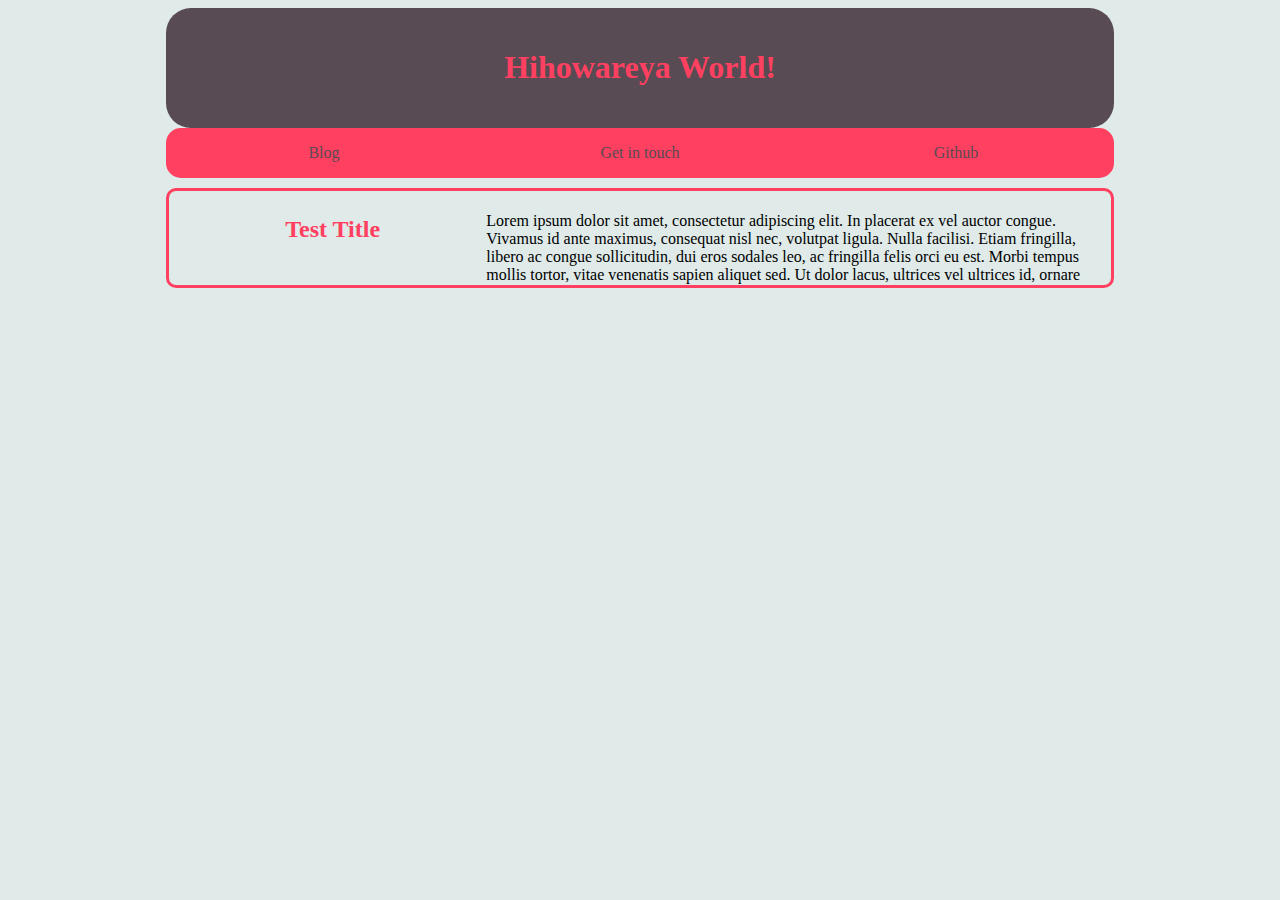
<file: index.html>
<HTML>
<HEAD>
<link rel="stylesheet" type="text/css" href="ogstyle.css">
</HEAD>
<BODY>
<div class ="heading" ><h1> Hihowareya World! </h1> </div>
<div class ="nav">
	<a href="index.html">Blog</a>
	<a href="social.html">Get in touch</a>
	<a href="https://github.com/myoniles">Github</a>
</div>

<div class="content">
	<h2>Test Title</h2>
	<p>Lorem ipsum dolor sit amet, consectetur adipiscing elit. In placerat ex vel auctor congue. Vivamus id ante maximus, consequat nisl nec, volutpat ligula. Nulla facilisi. Etiam fringilla, libero ac congue sollicitudin, dui eros sodales leo, ac fringilla felis orci eu est. Morbi tempus mollis tortor, vitae venenatis sapien aliquet sed. Ut dolor lacus, ultrices vel ultrices id, ornare ac diam. Sed egestas, erat et viverra commodo, magna elit imperdiet ex, vel suscipit elit purus ac urna </p>
	<h6>Hover for more</h6>
</div>

</BODY>
</HTML>
</file>
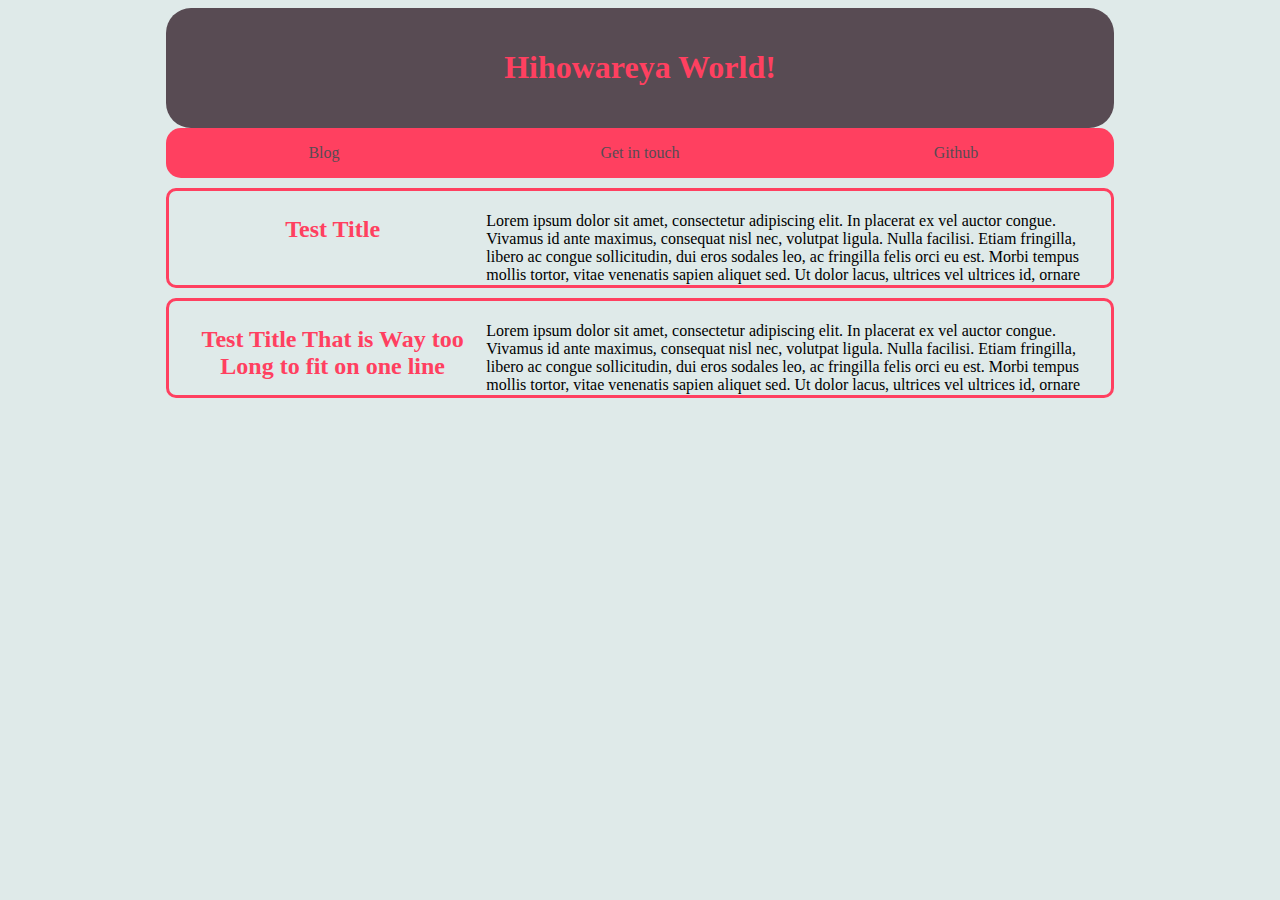
<file: social.html>
<HTML>
<HEAD>
<link rel="stylesheet" type="text/css" href="ogstyle.css">
</HEAD>
<BODY>
<div class ="heading" ><h1> Hihowareya World! </h1> </div>
<div class ="nav">
	<a href="index.html">Blog</a>
	<a href="social.html">Get in touch</a>
	<a href="https://github.com/myoniles">Github</a>
</div>

<div class="content">
	<h2>Test Title</h2>
	<p>Lorem ipsum dolor sit amet, consectetur adipiscing elit. In placerat ex vel auctor congue. Vivamus id ante maximus, consequat nisl nec, volutpat ligula. Nulla facilisi. Etiam fringilla, libero ac congue sollicitudin, dui eros sodales leo, ac fringilla felis orci eu est. Morbi tempus mollis tortor, vitae venenatis sapien aliquet sed. Ut dolor lacus, ultrices vel ultrices id, ornare ac diam. Sed egestas, erat et viverra commodo, magna elit imperdiet ex, vel suscipit elit purus ac urna </p>
	<h6>12/17/2017</h6>
</div>

<div class="content">
	<h2>Test Title That is Way too Long to fit on one line</h2>
	<p>Lorem ipsum dolor sit amet, consectetur adipiscing elit. In placerat ex vel auctor congue. Vivamus id ante maximus, consequat nisl nec, volutpat ligula. Nulla facilisi. Etiam fringilla, libero ac congue sollicitudin, dui eros sodales leo, ac fringilla felis orci eu est. Morbi tempus mollis tortor, vitae venenatis sapien aliquet sed. Ut dolor lacus, ultrices vel ultrices id, ornare ac diam. Sed egestas, erat et viverra commodo, magna elit imperdiet ex, vel suscipit elit purus ac urna </p>
	<h6>12/17/2017</h6>
</div>



</BODY>
</HTML>
</file>
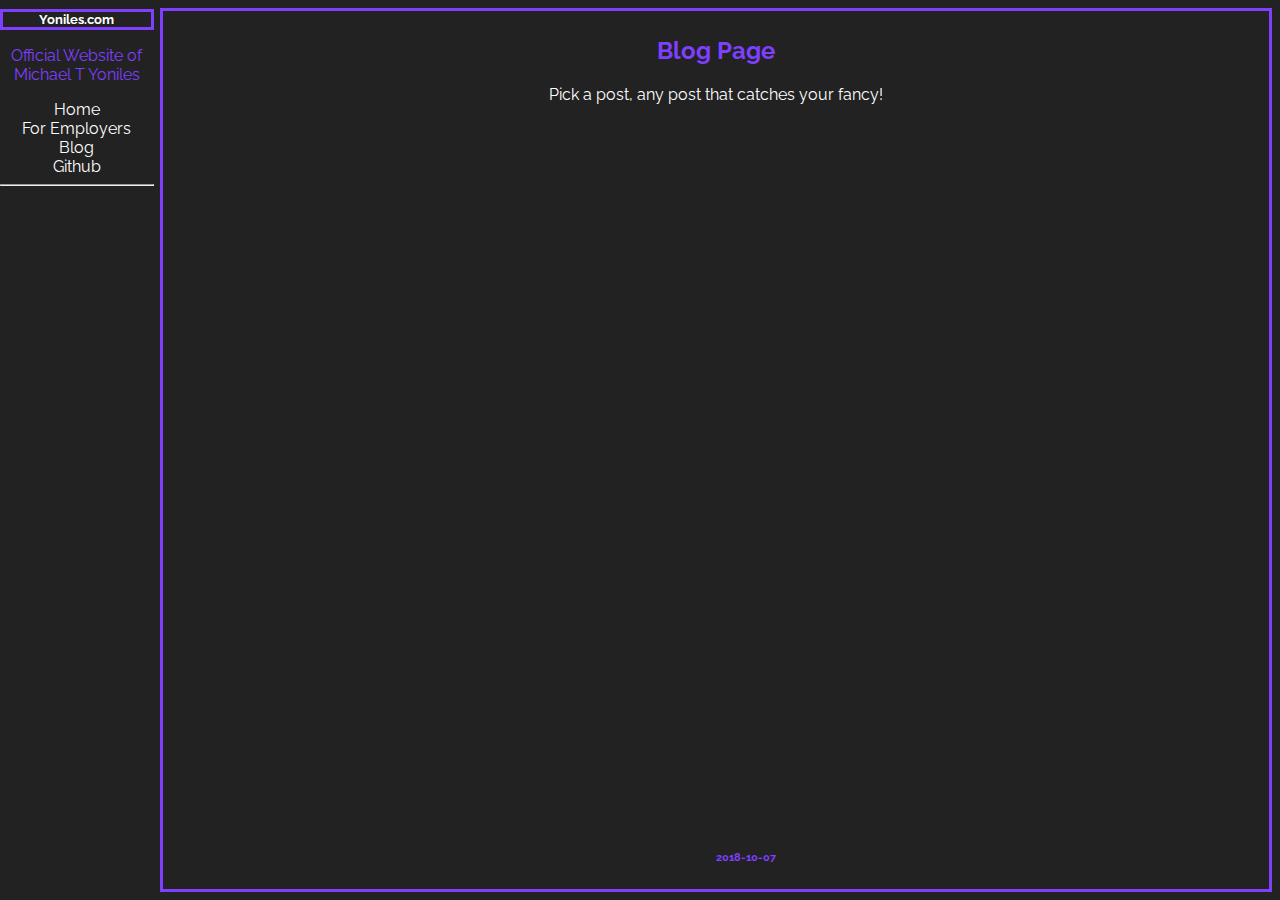
<file: yonilesCom/blog.html>
<HTML>
<HEAD>
<link rel="stylesheet" type="text/css" href="posts/post.css">
<link href="https://fonts.googleapis.com/css?family=Raleway" rel="stylesheet">
<link rel="icon" href="favicon.ico?" type="image/x-icon">
<Title>Yoniles.com</Title>
</HEAD>
<BODY>
<div class ="heading" ><h1> Yoniles.com </h1>
<!-- The line Below will be altered by some javascript. This is a placeholder in case Richard Stallman or others with an anti-javascript disposition go to my site. -->
<p>Official Website of Michael T Yoniles</P>
<div class ="nav">
	<a href="index.html">Home</a>
	<a href="social.html">For Employers</a>
	<a href="blog.html">Blog</a>
	<a href="https://github.com/myoniles">Github</a>
</div>
<hr>
<div class = "nav">
	<!-- Last Post Link -->
</div>
</div>
<!-- Content Begins -->
<div class="content" id="Generic Post">
<h2> Blog Page </h2>
<p text-align: center>Pick a post, any post that catches your fancy!</p>
<h6>2018-10-07</h6>
</div>
</BODY>
</HTML>
</file>
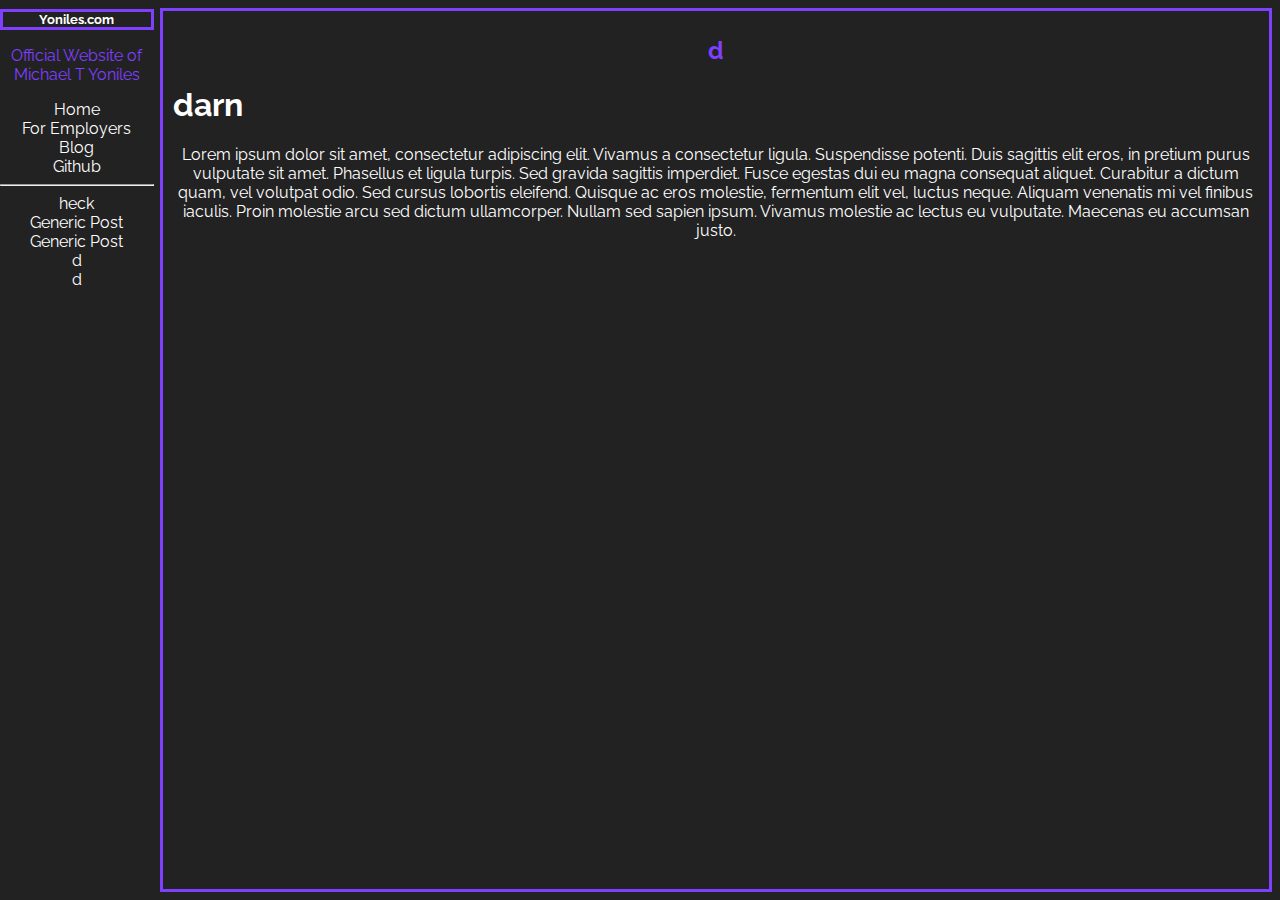
<file: yonilesCom/posts/d.html>
<HTML>
<HEAD>
<link rel="stylesheet" type="text/css" href="post.css">
<link href="https://fonts.googleapis.com/css?family=Raleway" rel="stylesheet">
<link rel="icon" href="favicon.ico?" type="image/x-icon">
<Title> d </Title>
</HEAD>
<BODY>
<div class ="heading" ><h1> Yoniles.com </h1>
<!-- The line Below will be altered by some javascript. This is a placeholder in case Richard Stallman or others with an anti-javascript disposition go to my site. -->
<p>Official Website of Michael T Yoniles</P>
<div class ="nav">
	<a href="../index.html">Home</a>
	<a href="../social.html">For Employers</a>
	<a href="../blog.html">Blog</a>
	<a href="https://github.com/myoniles">Github</a>
</div>
<hr>
<div class = "nav">
	<!-- Last Post Link -->
	<a href ="heck.html">heck</a>
	<a href ="Generic_Post.html">Generic Post</a>
	<a href ="Generic_Post.html">Generic Post</a>
	<a href ="d.html">d</a>
	<a href ="d.html">d</a>
</div>
</div>
<div class="content" id="Generic Post">
<h2> d</h2>
<h1 id="darn">darn</h1>
<p>Lorem ipsum dolor sit amet, consectetur adipiscing elit. Vivamus a consectetur ligula. Suspendisse potenti. Duis sagittis elit eros, in pretium purus vulputate sit amet. Phasellus et ligula turpis. Sed gravida sagittis imperdiet. Fusce egestas dui eu magna consequat aliquet. Curabitur a dictum quam, vel volutpat odio. Sed cursus lobortis eleifend. Quisque ac eros molestie, fermentum elit vel, luctus neque. Aliquam venenatis mi vel finibus iaculis. Proin molestie arcu sed dictum ullamcorper. Nullam sed sapien ipsum. Vivamus molestie ac lectus eu vulputate. Maecenas eu accumsan justo.</p>

<h6><!-- Date --></h6>
</div>
</BODY>
</HTML>
</file>
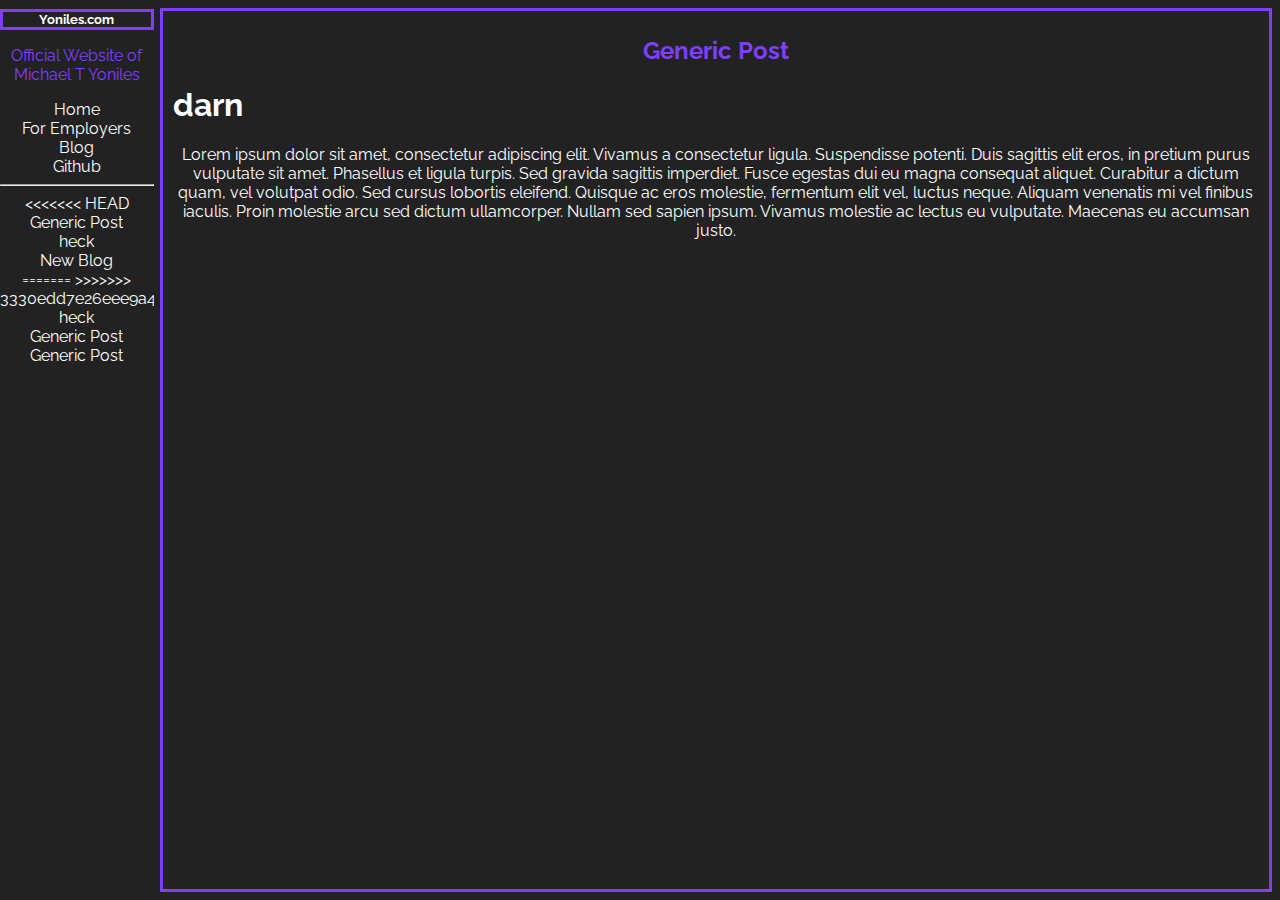
<file: yonilesCom/posts/Generic_Post.html>
<HTML>
<HEAD>
<link rel="stylesheet" type="text/css" href="post.css">
<link href="https://fonts.googleapis.com/css?family=Raleway" rel="stylesheet">
<link rel="icon" href="favicon.ico?" type="image/x-icon">
<Title> Generic Post </Title>
</HEAD>
<BODY>
<div class ="heading" ><h1> Yoniles.com </h1>
<!-- The line Below will be altered by some javascript. This is a placeholder in case Richard Stallman or others with an anti-javascript disposition go to my site. -->
<p>Official Website of Michael T Yoniles</P>
<div class ="nav">
	<a href="../index.html">Home</a>
	<a href="../social.html">For Employers</a>
	<a href="../blog.html">Blog</a>
	<a href="https://github.com/myoniles">Github</a>
</div>
<hr>
<div class = "nav">
<<<<<<< HEAD
	<a href="Generic_Post.html">Generic Post</a>
	<a href ="heck.html">heck</a>
	<a href ="New_Blog.html">New Blog</a>
=======
>>>>>>> 3330edd7e26eee9a49e4229614326dc025778922
	<!-- Last Post Link -->
	<a href ="heck.html">heck</a>
	<a href =Generic_Post.html>Generic Post</a>
	<a href ="Generic_Post.html">Generic Post</a>
</div>
</div>
<div class="content" id="Generic Post">
<h2> Generic Post</h2>
<h1 id="darn">darn</h1>
<p>Lorem ipsum dolor sit amet, consectetur adipiscing elit. Vivamus a consectetur ligula. Suspendisse potenti. Duis sagittis elit eros, in pretium purus vulputate sit amet. Phasellus et ligula turpis. Sed gravida sagittis imperdiet. Fusce egestas dui eu magna consequat aliquet. Curabitur a dictum quam, vel volutpat odio. Sed cursus lobortis eleifend. Quisque ac eros molestie, fermentum elit vel, luctus neque. Aliquam venenatis mi vel finibus iaculis. Proin molestie arcu sed dictum ullamcorper. Nullam sed sapien ipsum. Vivamus molestie ac lectus eu vulputate. Maecenas eu accumsan justo.</p>

<h6><!-- Date --></h6>
</div>
</BODY>
</HTML>
</file>
<file: ogstyle.css>
/*
 * black 	#584B53
 * off- white 	#dfeae9
 * main red	#ff4060
 * dark red	#a3333d
 * dirty red	#9D5C63 
 */



* {
    box-sizing: border-box;
}

body{   
	background-color: #dfeae9;

}

.nav {
    overflow: hidden;
    background-color: #ff4060;
    margin: auto;
    width: 75%;
    border-radius:15px;
    margin-bottom: 10px;
}

.nav a {
    float: left;
    display: block;
    color: #584B53;
    text-align: center;
    padding: 16px;
    text-decoration: none;
    width: 33.333%;
    -webkit-transition: background 1s, color 1s;
    transition: background 1s, color 1s;
}

.nav a:hover {
    background-color: #a3333d;
    color: #D6E3F8;
}


.heading {
	background-color: #584B53;
	color: #ff4060;
	text-align: center;
	padding: 20px 10px;
	width: 75%;
	margin: auto;
	border-radius:25px;
}



.content {
	float left;
	padding: 5px 10px;
	width: 75%;
	height:100px;
	max-height:100px;	
	margin-left: auto;
	margin-right: auto;
	border: 3px solid #ff4060;
	border-radius:10px;
	margin-top: 10px;
	overflow: hidden;
	transition: 0.5s;
	-webkit-transition: 0.5s;
}

.content:hover {
	height:auto;
	min-height: 100px;
	max-height: 800px;
	vertical-align:center;
	border: 3px solid #a3333d;

}

.content h2 {
	color:#ff4060;
	float:left;
	width: 33.33%;
	text-align:center;
	word-wrap: break-word;
	text-align:center;
	padding-top:auto;
}

.content p {
	float:left;
	word-wrap: break-word;	
	text-align:left;
	width:66%;
	transition: height 1s;
}


.content h6 {
	display:block;
	color:#ff4060;
	clear:left;
	text-align:center;
}
</file>
<file: yonilesCom/posts/post.css>
/*
	2x+1 Purple: (127,63,255) #7f3fff
	Background: (34,34,34) #222
	White: (255,255,255) #fff
*/


* {
    box-sizing: border-box;
	font-family:'Raleway', sans-serif;
}

html, body{
	background-color: #222;

	padding-left: 0px;
	padding-right: 0px;
	padding-top: 0px;
	padding-bottom: 0px;

	width-left: 0px;
	width-right: 0px;
	width-top: 0px;
	width-bottom: 0px;
}

.heading {
	background-color: #222;
	color: #fff;
	text-align: center;
	padding-top: 0px;
	padding-bottom: 00px;
	padding-right: 0px;
	vertical-align: middle;
	padding-left: 0px;
	width: 12%;
	position: fixed;
	top: 0;
	left: 0;
}

.heading h1 {
	border: 3px solid #7f3fff;
	font-size: 1vw;
}

.heading p {
	color: #7f3fff;
}

.nav {
	position: relative;
	left: 0;
	overflow: hidden;
	background-color: #222;
	margin: left;
	width: 100%;
	height: 100%;
}

.nav a {
    float: left;
    display: block;
    color: #fff;
    text-align: center;
    padding: 0px;
    text-decoration: none;
    width: 100%;
    -webkit-transition: background 1s, color 1s;
    transition: background 1s, color 1s;
}

.nav a:hover {
    background-color: #7f3fff;
    color: #222;
}

.content {
	float: center;
	padding: 5px 10px;
	width: auto;
	height:100%;
	margin-left: 12%;
	margin-right: auto;
	margin-bottom: 5px;
	border: 3px solid #7f3fff;
	vertical-align: left;
	color: #fff;
	position: relative;
}

.content h2 {
	color:#7f3fff;
	width: 100%;
	text-align:center;
	vertical-align: middle;
	word-wrap: break-word;
}

.content p {
	float:center;
	text-align: center;
	word-wrap: break-word;
	width:100%;
}


.content h6 {
	display:block;
	color:#7f3fff;
	clear:left;
	text-align:center;
	position: absolute;
	bottom: 0;
	left: 50%;
}

.content a {
	color:#7f3fff;
</file>
